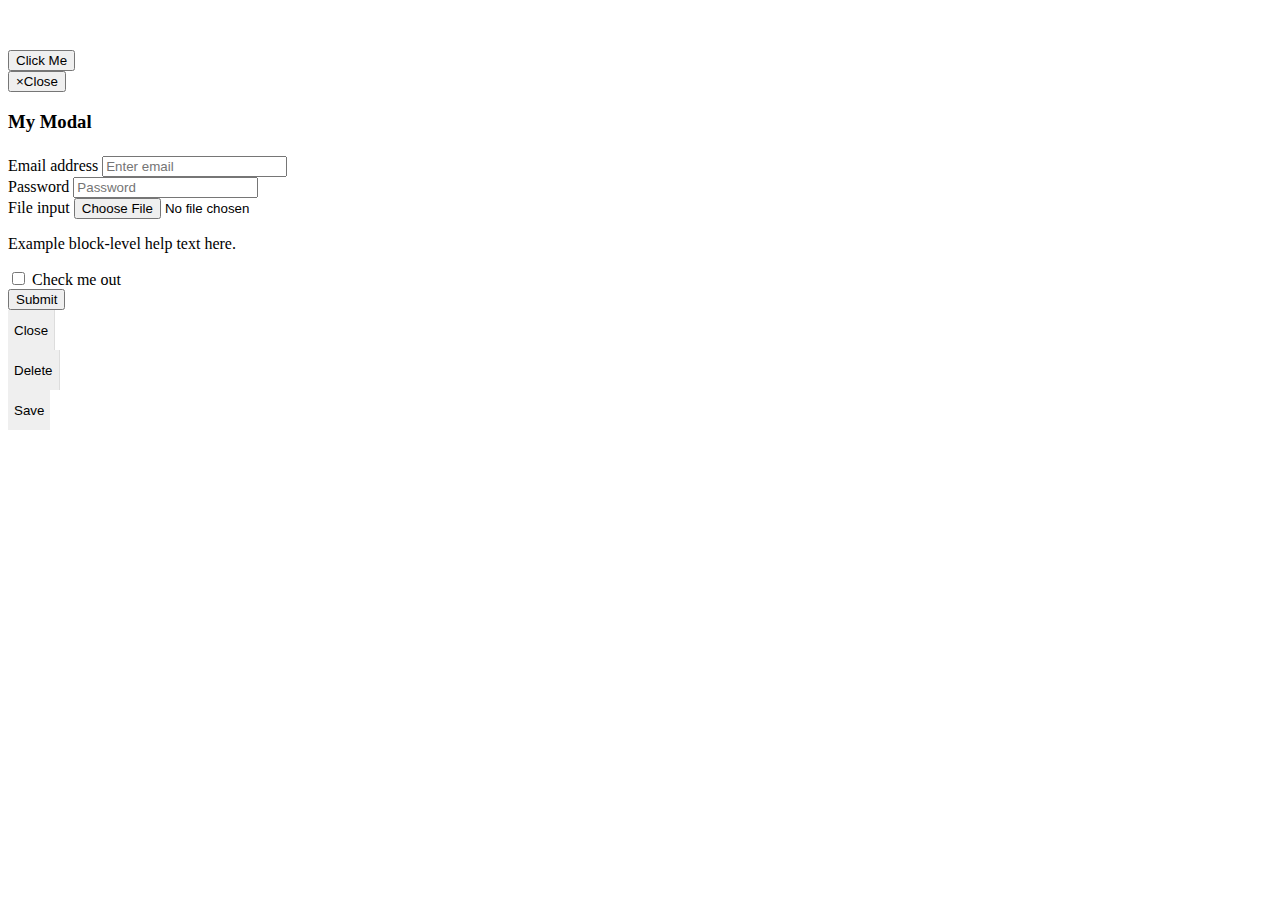
<file: Website/squarespace_like_modal.html>
<!DOCTYPE html>
<html lang="en">
<head>
    <meta charset="utf-8">
    <!-- This file has been downloaded from Bootsnipp.com. Enjoy! -->
    <title>Squarespace like modal - Bootsnipp.com</title>
        <meta name="viewport" content="width=device-width, initial-scale=1">
    <style type="text/css">
        .center {
    margin-top:50px;   
}

.modal-header {
	padding-bottom: 5px;
}

.modal-footer {
    	padding: 0;
	}
    
.modal-footer .btn-group button {
	height:40px;
	border-top-left-radius : 0;
	border-top-right-radius : 0;
	border: none;
	border-right: 1px solid #ddd;
}
	
.modal-footer .btn-group:last-child > button {
	border-right: 0;
}
    </style>
    <script src="http://code.jquery.com/jquery-1.11.1.min.js"></script>
    <script src="http://maxcdn.bootstrapcdn.com/bootstrap/3.3.0/js/bootstrap.min.js"></script>
</head>
<body>

<div class="center"><button data-toggle="modal" data-target="#squarespaceModal" class="btn btn-primary center-block">Click Me</button></div>


<!-- line modal -->
<div class="modal fade" id="squarespaceModal" tabindex="-1" role="dialog" aria-labelledby="modalLabel" aria-hidden="true">
  <div class="modal-dialog">
	<div class="modal-content">
		<div class="modal-header">
			<button type="button" class="close" data-dismiss="modal"><span aria-hidden="true">×</span><span class="sr-only">Close</span></button>
			<h3 class="modal-title" id="lineModalLabel">My Modal</h3>
		</div>
		<div class="modal-body">
			
            <!-- content goes here -->
			<form>
              <div class="form-group">
                <label for="exampleInputEmail1">Email address</label>
                <input type="email" class="form-control" id="exampleInputEmail1" placeholder="Enter email">
              </div>
              <div class="form-group">
                <label for="exampleInputPassword1">Password</label>
                <input type="password" class="form-control" id="exampleInputPassword1" placeholder="Password">
              </div>
              <div class="form-group">
                <label for="exampleInputFile">File input</label>
                <input type="file" id="exampleInputFile">
                <p class="help-block">Example block-level help text here.</p>
              </div>
              <div class="checkbox">
                <label>
                  <input type="checkbox"> Check me out
                </label>
              </div>
              <button type="submit" class="btn btn-default">Submit</button>
            </form>

		</div>
		<div class="modal-footer">
			<div class="btn-group btn-group-justified" role="group" aria-label="group button">
				<div class="btn-group" role="group">
					<button type="button" class="btn btn-default" data-dismiss="modal"  role="button">Close</button>
				</div>
				<div class="btn-group btn-delete hidden" role="group">
					<button type="button" id="delImage" class="btn btn-default btn-hover-red" data-dismiss="modal"  role="button">Delete</button>
				</div>
				<div class="btn-group" role="group">
					<button type="button" id="saveImage" class="btn btn-default btn-hover-green" data-action="save" role="button">Save</button>
				</div>
			</div>
		</div>
	</div>
  </div>
</div>
<script type="text/javascript">

</script>
</body>
</html>
</file>
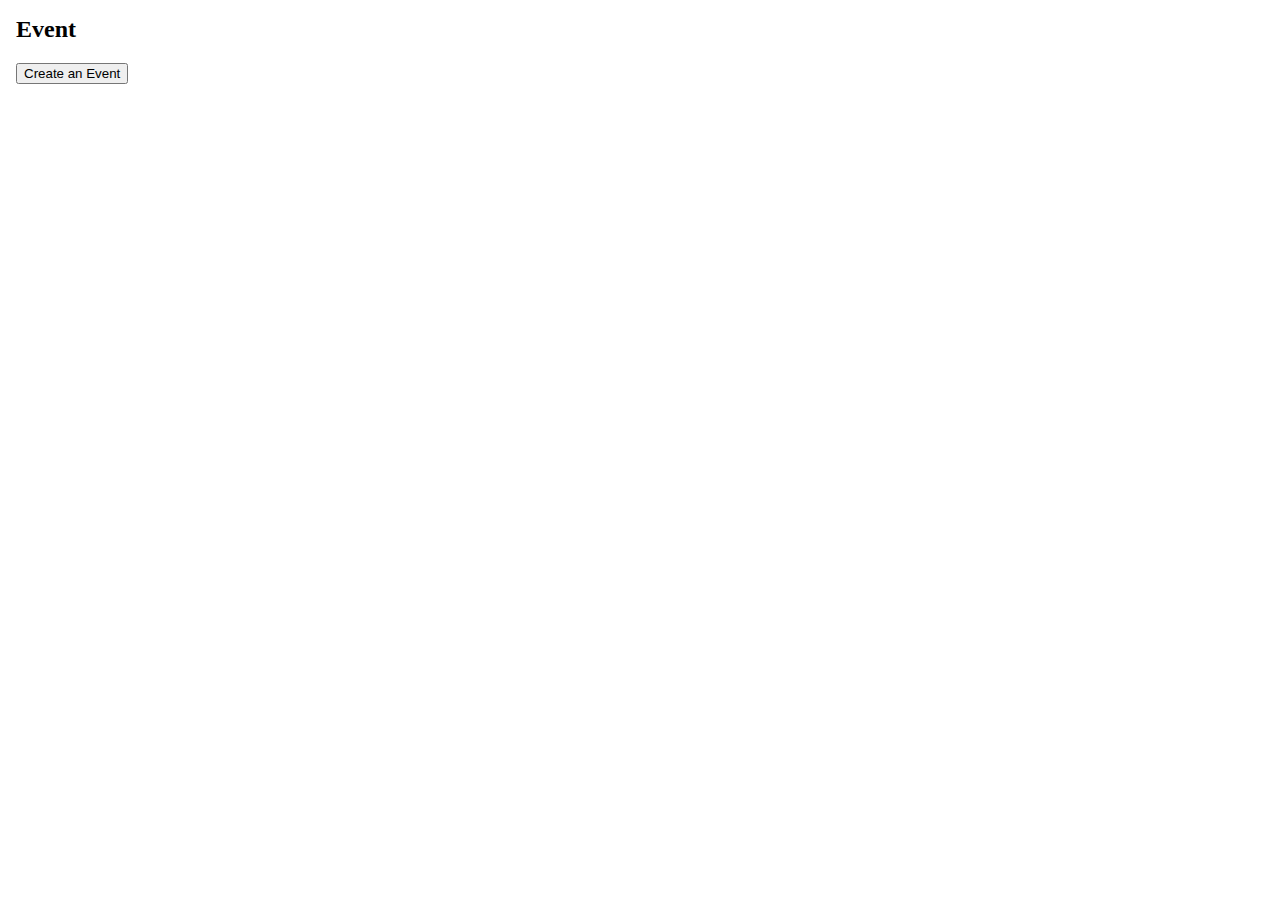
<file: Website/modules/createevent.html>
<html>
<head>
<meta name="viewport" content="width=device-width, initial-scale=1">
<link rel="stylesheet" href="../css/modal.css">
<link rel="stylesheet" href="../css/main.css">
<head>
<body>

<div class="w3-container">
  <h2>Event</h2>
  <button onclick="document.getElementById('id01').style.display='block'" class="w3-button w3-green w3-large">Create an Event</button>

  <div id="id01" class="modal">
    <div class="modal-content-full" style="max-width:600px">

      <div class="">
        <span onclick="document.getElementById('id01').style.display='none'" class="close" title="Close Modal">&times;</span>
        
      </div>
      <form class="" action="/action_page.php" oninput="exp.value=parseInt(experience.value)">
        <h1>Create an Event</h1>
        <div class="top"></div>
          <div class="section group" >
            <div class="col span_8_of_8" style="text-align:left">
              <label><b>Name</b></label>
              <input class="input-full" type="text" placeholder="Enter Name of the Event" name="eventname" required>
            </div>
          </div>
          <div class="section group" >
            <div class="col span_4_of_8" style="text-align:left">
              <label><b>Cause</b></label>
                <input class="input-full" placeholder="Select a Cause" name="cause" list="cause">    
                <datalist id="cause">
                  <option value="Animal Rescue">Animal Rescue</option>
                  <option value="Cleanliness Drive">Cleanliness Drive</option>
                  <option value="Education">Education</option>
                  <option value="Health Campaign">Health Campaign</option>
                  <option value="Human Rights">Human Rights</option>
                  <option value="Rural Development">Rural Development</option>
                  <option value="Water Conservation">Water Conservation</option>
                  <option value="Women & Children Rights">Women & Children Rights</option>
                </datalist>
            </div>
            <div class="col span_4_of_8" style="text-align:left">
              <label><b>Location</b></label>
              <input class="input-full" type="text" name="location" placeholder="Enter Address" required><br>
            </div>
          </div>
          <div class="section group" >
            <div class="col span_4_of_8" style="text-align:left">
              <label><b>Date</b></label>
              <input class="input-full" type="date" name="eventdate" min="2000-01-02">
            </div>
            <div class="col span_4_of_8" style="text-align:left">
              <label><b>Time</b></label>
              <input class="input-full" type="time" name="eventtime">
            </div>
          </div>
          <div class="section group" >
            <h3>Volunteer Information</h3>
            <div class="col span_8_of_8" style="text-align:left">
              <label style="padding-right: 2%""><b>Experience</b></label>
              0
              <input type="range" id="experience" name="experience" value="0" min="0" max="1000">
              1000
              <output style="padding-left: 4%" name="exp" for="experience"></output>
            </div>
          </div>
          <div class="section group" >
            <div class="col span_2_of_8" style="text-align:left">
              <label><b>Count</b></label>
              <input class="input-full" type="number" placeholder="Required number of Volunteers" name="count" style="text-align:left" required>
            </div>
          </div>
          <div class="section group" >
            <div class="col span_8_of_8" style="text-align:left">
              <label><b>Gender</b></label><br>
              <input type="radio" name="gender" value="Male"> Male
              <input type="radio" name="gender" value="Female"> Female
              <input type="radio" name="gender" value="Both" checked> Both
            </div>
            <div class="col span_4_of_8" style="text-align:left">
              <label><b>Age</b></label>
              <input class="input-full" type="number" placeholder="Enter Age" name="age" style="text-align:left" >
            </div>
          </div>
          <div class="section group" >
            <div class="col span_4_of_8" style="text-align:left">
              <label><b>Location</b></label>
                <input class="input-full" placeholder="Select Your Location" name="location" list="location">    
                <datalist id="location">
                  <option value="Mumbai">Mumbai</option>
                  <option value="Pune">Pune</option>
                  <option value="Delhi">Delhi</option>
                  <option value="Bangalore">Bangalore</option>
                </datalist>
            </div>
          </div>

          <button class="green-button" type="submit">Create</button>
      </form>

      <div style="">
        <button onclick="document.getElementById('id01').style.display='none'" type="button" class="red-button">Cancel</button>
        <span style="float:right">Already Registered? <a href="#">Log In</a></span>
      </div>

    </div>
  </div>
</div>
            
</body>
</html>
</file>
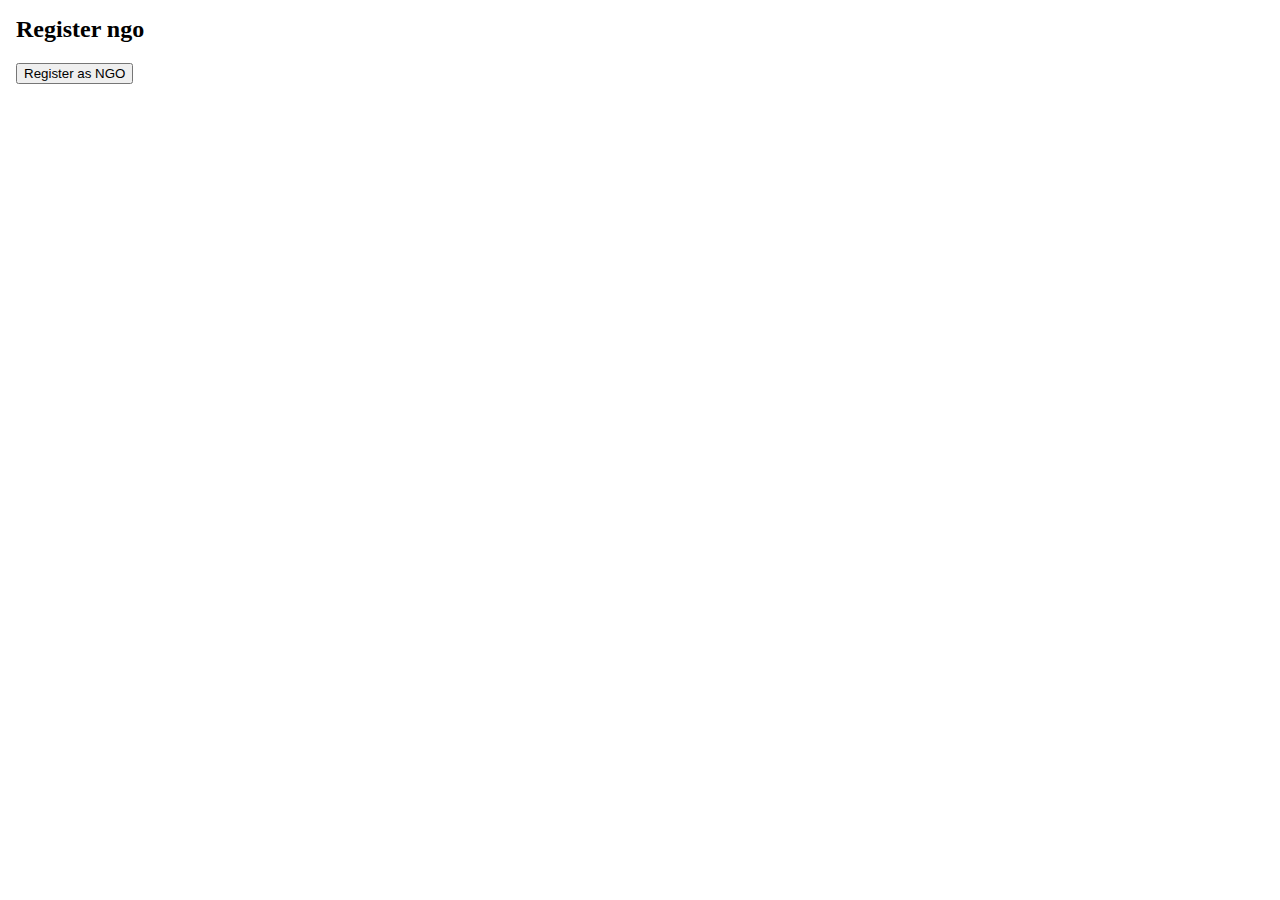
<file: Website/modules/registerngo.html>
<html>
<head>
<meta name="viewport" content="width=device-width, initial-scale=1">
<link rel="stylesheet" href="../css/modal.css">
<link rel="stylesheet" href="../css/main.css">
<head>
<body>

<div class="w3-container">
  <h2>Register ngo</h2>
  <button onclick="document.getElementById('id01').style.display='block'" class="w3-button w3-green w3-large">Register as NGO</button>

  <div id="id01" class="modal">
    <div class="modal-content-full" style="max-width:600px">

      <div class="">
        <span onclick="document.getElementById('id01').style.display='none'" class="close" title="Close Modal">&times;</span>
        
      </div>
      <form class="" action="/action_page.php">
        <h1>Register as a NGO</h1>
        <div class="top"></div>
          <div class="section group" >
            <div class="col span_8_of_8" style="text-align:left">
              <label><b>Name</b></label>
              <input class="input-full" type="text" placeholder="Enter NGO Name" name="ngoname" required>
            </div>
          </div>
          <div class="section group" >
            <div class="col span_4_of_8" style="text-align:left">
              <label><b>Email</b></label>
              <input class="input-full" type="email" placeholder="Enter Email" name="email" required>
            </div>
            <div class="col span_4_of_8" style="text-align:left">
              <label><b>Contact Number</b></label>
              <input class="input-full" type="text" pattern="[0-9]{10}" name="contact" placeholder="Enter Contact Number" required><br>
            </div>
          </div>
          <div class="section group" >
            <div class="col span_4_of_8" style="text-align:left">
              <label><b>Password</b></label>
              <input class="input-full" type="password" placeholder="Enter Password" name="password" required>
            </div>
            <div class="col span_4_of_8" style="text-align:left">
              <label><b>Confirm Password</b></label>
              <input class="input-full" type="password" placeholder="Re-enter Password" name="confirmpassword" required>
            </div>
          </div>
          <label><b>Category</b></label><br>
          <div class="section group" >
            <div class="col span_4_of_8" style="text-align:left">

                <input type="checkbox" name="ngo_list[]" value="Animal Rescue"><label>Animal Rescue</label><br/>
                <input type="checkbox" name="ngo_list[]" value="Cleanliness Drive"><label>Cleanliness Drive</label><br/>
                <input type="checkbox" name="ngo_list[]" value="Education"><label>Education</label><br/>
                <input type="checkbox" name="ngo_list[]" value="Health Campaign"><label>Health Campaign</label><br>
            </div>
            <div class="col span_4_of_8" style="text-align:left">
                <input type="checkbox" name="ngo_list[]" value="Human Rights"><label>Human Rights</label><br/>
                <input type="checkbox" name="ngo_list[]" value="Rural Development"><label>Rural Development</label><br/>
                <input type="checkbox" name="ngo_list[]" value="Water Conservation"><label>Water Conservation</label><br/>
                <input type="checkbox" name="ngo_list[]" value="Women & Children Rights"><label>Women & Children Rights</label><br/>
            </div>
          </div>
          <button class="green-button" type="submit">Register</button>
      </form>

      <div style="">
        <button onclick="document.getElementById('id01').style.display='none'" type="button" class="red-button">Cancel</button>
        <span style="float:right">Already Registered? <a href="#">Log In</a></span>
      </div>

    </div>
  </div>
</div>
            
</body>
</html>
</file>
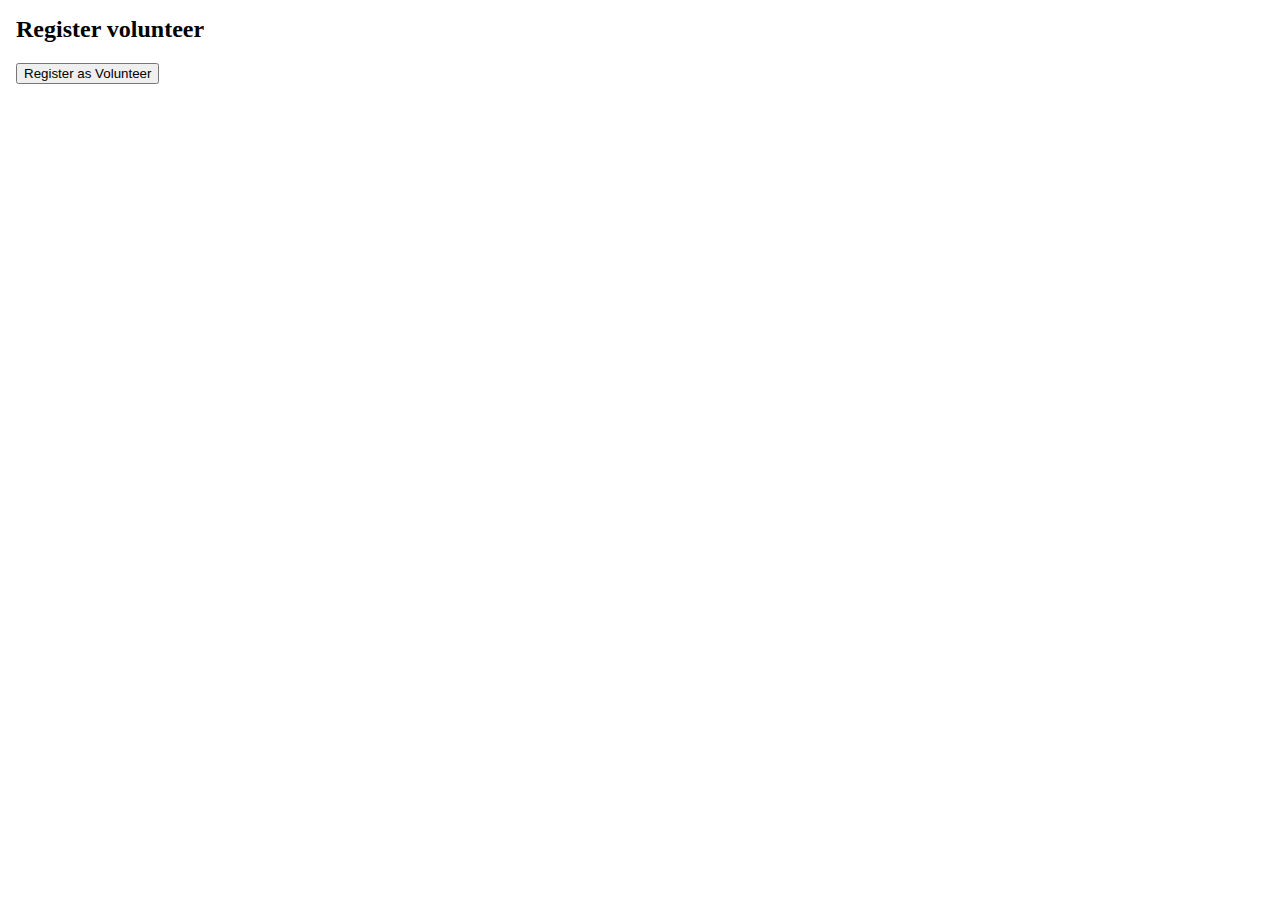
<file: Website/modules/registervolunteer.html>
<html>
<head>
<meta name="viewport" content="width=device-width, initial-scale=1">
<link rel="stylesheet" href="../css/modal.css">
<link rel="stylesheet" href="../css/main.css">
<head>
<body>

<div class="w3-container">
  <h2>Register volunteer</h2>
  <button onclick="document.getElementById('id01').style.display='block'" class="w3-button w3-green w3-large">Register as Volunteer</button>

  <div id="id01" class="modal">
    <div class="modal-content-full" style="max-width:600px">

      <div class="">
        <span onclick="document.getElementById('id01').style.display='none'" class="close" title="Close Modal">&times;</span>
        
      </div>
      <form class="" action="/action_page.php">
        <h1>Register as a Volunteer</h1>
        <div class="top"></div>
          <div class="section group" >
            <div class="col span_8_of_8" style="text-align:left">
              <label><b>Name</b></label>
              <input class="input-full" type="text" placeholder="Enter Full Name" name="fullname" required>
            </div>
          </div>
          <div class="section group" >
            <div class="col span_4_of_8" style="text-align:left">
              <label><b>Email</b></label>
              <input class="input-full" type="email" placeholder="Enter Email" name="email" required>
            </div>
            <div class="col span_4_of_8" style="text-align:left">
              <label><b>Contact Number</b></label>
              <input class="input-full" type="text" pattern="[0-9]{10}" name="contact" placeholder="Enter Contact Number" required><br>
            </div>
          </div>
          <div class="section group" >
            <div class="col span_4_of_8" style="text-align:left">
              <label><b>Password</b></label>
              <input class="input-full" type="password" placeholder="Enter Password" name="password" required>
            </div>
            <div class="col span_4_of_8" style="text-align:left">
              <label><b>Confirm Password</b></label>
              <input class="input-full" type="password" placeholder="Re-enter Password" name="confirmpassword" required>
            </div>
          </div>
          <div class="section group" >
            <div class="col span_4_of_8" style="text-align:left">
              <label><b>Gender</b></label><br>
              <input type="radio" name="gender" value="Male" checked> Male
              <input type="radio" name="gender" value="Female"> Female
            </div>
            <div class="col span_4_of_8" style="text-align:left">
              <label><b>Age</b></label>
              <input class="input-full" type="number" placeholder="Enter Age" name="age" min="18"  style="text-align:left" required>
            </div>
          </div>
          <div class="section group" >
            <div class="col span_4_of_8" style="text-align:left">
              <label><b>Location</b></label>
                <input class="input-full" placeholder="Select Your Location" name="location" list="location">    
                <datalist id="location">
                  <option value="Mumbai">Mumbai</option>
                  <option value="Pune">Pune</option>
                  <option value="Delhi">Delhi</option>
                  <option value="Bangalore">Bangalore</option>
                </datalist>
            </div>
          </div>
          <label><b>NGO Preferences</b></label><br>
          <div class="section group" >
            <div class="col span_4_of_8" style="text-align:left">

                <input type="checkbox" name="ngo_list[]" value="Animal Rescue"><label>Animal Rescue</label><br/>
                <input type="checkbox" name="ngo_list[]" value="Cleanliness Drive"><label>Cleanliness Drive</label><br/>
                <input type="checkbox" name="ngo_list[]" value="Education"><label>Education</label><br/>
                <input type="checkbox" name="ngo_list[]" value="Health Campaign"><label>Health Campaign</label><br>
            </div>
            <div class="col span_4_of_8" style="text-align:left">
                <input type="checkbox" name="ngo_list[]" value="Human Rights"><label>Human Rights</label><br/>
                <input type="checkbox" name="ngo_list[]" value="Rural Development"><label>Rural Development</label><br/>
                <input type="checkbox" name="ngo_list[]" value="Water Conservation"><label>Water Conservation</label><br/>
                <input type="checkbox" name="ngo_list[]" value="Women & Children Rights"><label>Women & Children Rights</label><br/>
            </div>
          </div>

          <button class="green-button" type="submit">Register</button>
      </form>

      <div style="">
        <button onclick="document.getElementById('id01').style.display='none'" type="button" class="red-button">Cancel</button>
        <span style="float:right">Already Registered? <a href="#">Log In</a></span>
      </div>

    </div>
  </div>
</div>
            
</body>
</html>
</file>
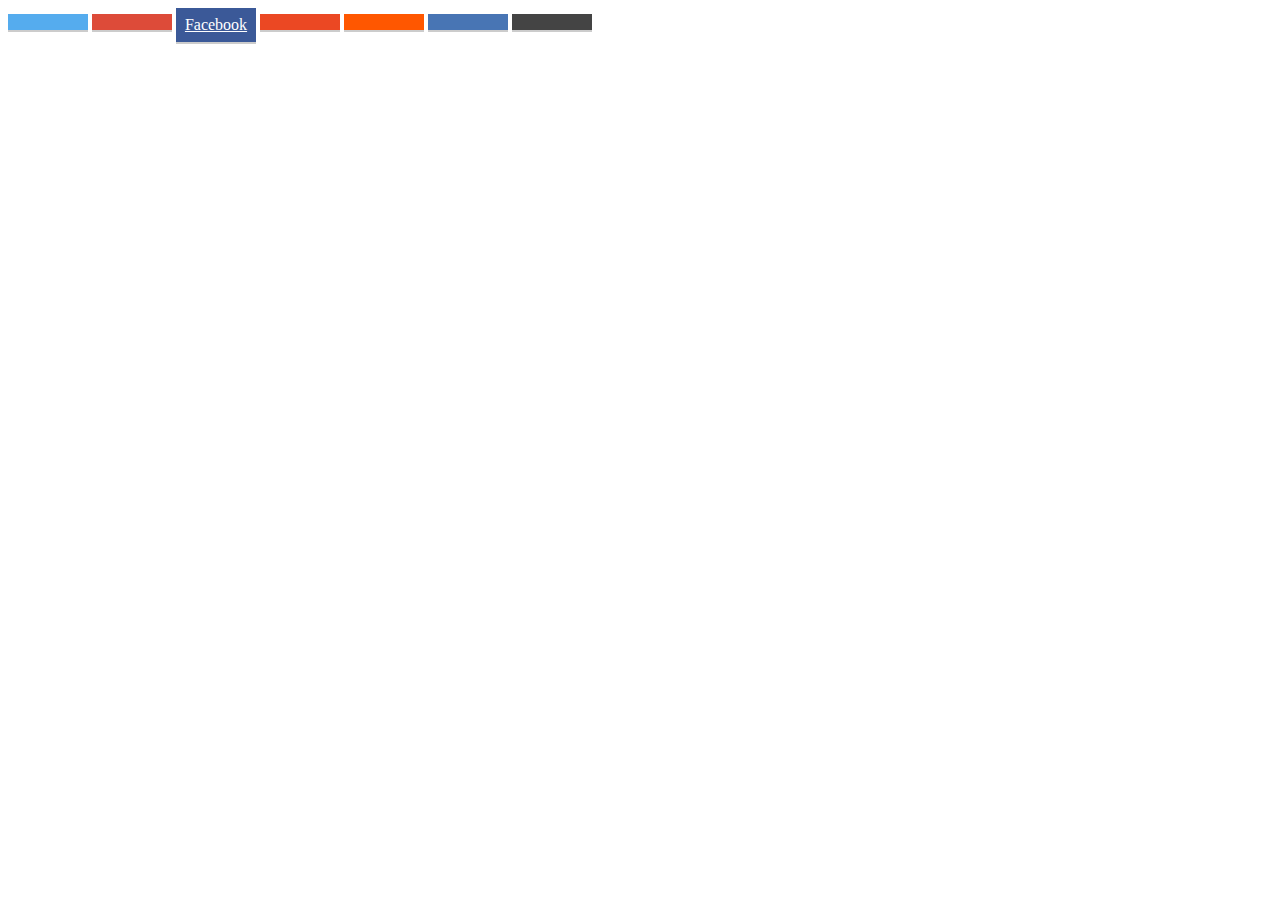
<file: Website/modules/share.html>
<!DOCTYPE html>
<html>
<head>
<style>
.share-btn {
    display: inline-block;
    color: #ffffff;
    border: none;
    padding: 0.5em;
    width: 4em;
    box-shadow: 0 2px 0 0 rgba(0,0,0,0.2);
    outline: none;
    text-align: center;
}

.share-btn:hover {
  color: #eeeeee;
}

.share-btn:active {
  position: relative;
  top: 2px;
  box-shadow: none;
  color: #e2e2e2;
  outline: none;
}

.share-btn.twitter     { background: #55acee; }
.share-btn.google-plus { background: #dd4b39; }
.share-btn.facebook    { background: #3B5998; }
.share-btn.stumbleupon { background: #EB4823; }
.share-btn.reddit      { background: #ff5700; }
.share-btn.linkedin    { background: #4875B4; }
.share-btn.email       { background: #444444; }</style> 
</head>
<body>
   <!-- Twitter -->
<a href="http://twitter.com/share?url=<URL>&text=<TEXT>&via=<VIA>" target="_blank" class="share-btn twitter">
    <i class="fa fa-twitter"></i>
</a>

<!-- Google Plus -->
<a href="https://plus.google.com/share?url=<BTN>" target="_blank" class="share-btn google-plus">
    <i class="fa fa-google-plus"></i>
</a>

<!-- Facebook -->
<a href="http://www.facebook.com/sharer/sharer.php?u=C:/Users/sayli/Documents/Amey/Data/Placement/Nomura/Website/modules/main.html" target="_blank" class="share-btn facebook">
    Facebook<i class="fa fa-facebook"></i>
</a>

<!-- StumbleUpon (url, title) -->
<a href="http://www.stumbleupon.com/submit?url=<URL>&title=<TITLE>" target="_blank" class="share-btn stumbleupon">
    <i class="fa fa-stumbleupon"></i>
</a>

<!-- Reddit (url, title) -->
<a href="http://reddit.com/submit?url=<URL>&title=<TITLE>" target="_blank" class="share-btn reddit">
    <i class="fa fa-reddit"></i>
</a>

<!-- LinkedIn -->
<a href="http://www.linkedin.com/shareArticle?url=<URL>&title=<TITLE>&summary=<SUMMARY>&source=<SOURCE_URL>" target="_blank" class="share-btn linkedin">
    <i class="fa fa-linkedin"></i>
</a>

<!-- Email -->
<a href="mailto:?subject=<SUBJECT&body=<BODY>" target="_blank" class="share-btn email">
    <i class="fa fa-envelope"></i>
</a>
</body>
</html>
</file>
<file: Website/css/modal.css>
.modal {
    display: none; /* Hidden by default */
    position: fixed; /* Stay in place */
    z-index: 1; /* Sit on top */
    padding-top: 100px; /* Location of the box */
    left: 0;
    top: 0;
    width: 100%; /* Full width */
    height: 100%; /* Full height */
    overflow: auto; /* Enable scroll if needed */
    background-color: rgb(0,0,0); /* Fallback color */
    background-color: rgba(0,0,0,0.4); /* Black w/ opacity */
}
.modal-header {
    padding: 0px; 
    color: white;
}
.modal-content-half {
    background-color: #fefefe;
    margin: auto;
    padding: 20px;
    border: 1px solid #888;
    width: 360px;
    animation-name: animatetop;
    animation-duration: 0.4s
}

.modal-content-full {
    background-color: #fefefe;
    margin: auto;
    padding: 20px;
    border: 1px solid #888;
    width: 100%;
    animation-name: animatetop;
    animation-duration: 0.4s
}

.close {
    color: #aaaaaa;
    float: right; 	
    font-size: 28px;
    font-weight: bold;
}
.close:hover,
.close:focus {
    color: #000;
    text-decoration: none;
    cursor: pointer;
}
.green-button {
    background-color: #4CAF50; /* Green */
    border: none;
    color: white;
    width: 100%;
    padding: 10px ;
    text-align: center;
    text-decoration: none;
    display: inline-block;
    font-size: 16px;
    margin: 20px 0px;
    cursor: pointer;
}
.red-button {
    background-color: #f44336; /* Green */
    border: none;
    color: white;
    padding: 10px ;
    text-align: center;
    text-decoration: none;
    display: inline-block;
    font-size: 16px;
    cursor: pointer;
}
.green-button:hover,.red-button:hover {
	background-color: #bfbfbf;
	color: black;
}

.input-half {
	width:48%;
	
	padding:10px;
}

.input-full {
	width:100%;
	
	padding:10px;
}
.top{

height: 2px;
width: 100%;
background-color: #cccccc;
}

@media only screen and (max-width: 640px) and (min-width: 360) {
.modal-content-full {
    background-color: #fefefe;
    margin: auto;
    padding: 20px;
    border: 1px solid #888;
    width: 360px;
    animation-name: animatetop;
    animation-duration: 0.4s
}

.input-full {
	width:100%;
	margin-bottom: 10px;
	padding:10px;
}
}

@media only screen and (max-width: 240px){
.modal-content-full {
    background-color: #fefefe;
    margin: auto;
    padding: 20px;
    border: 1px solid #888;
    width: 200px;
    animation-name: animatetop;
    animation-duration: 0.4s
}

.input-full {
	width:100%;
	margin-bottom: 10px;
	padding:10px;
}
}
</file>
<file: Website/css/main.css>
body {
  		background-image: url("")
	}
	
	@media only screen and (min-width: 1280px) {
	.slider{
		margin: auto;
		top: -30px;
	}
	}
	.carousel-inner > .item > img,
	  .carousel-inner > .item > a > img {
	      width: 100%;
	      margin: auto;
	  }

	.background-image {
  		width: 100%;
  	}

  	.shadow {
  		
 box-shadow: 0px 0px 20px #888888;
  	}
  		
  	.navbutton {
	    background-color: #3973ac; 
	    padding: 15px 20px;
	    text-align: center;
	    display: inline-block;
	    margin: 1px 1px;
	    border: 8px solid #3973ac;
	    width: 100%;
	}

  	.navbutton:hover {
  		background-color: #9fbfdf;
  	}

  	.w3-card-4 {
  		opacity: 0.7;
  		width: 100%;
  		height: 100%;
  		bottom: 0px;
  		padding: 10px 10px;
}

	.w3-card-6 {
		background-color: #f2f2f2;
  		opacity: 0.7;
  		width: 100%;
  		height: 100%;
  		bottom: 0px;
  		padding: 10px 10px;
}
  	

	.section {
		clear: both;
		padding: 0px;
		margin: 0px;
	}

	.group:before,
	.group:after {
		content:"";
		display:table;
	}
	.group:after {
		clear:both;
	}
	.group {
		zoom:1; /* For IE 6/7 (trigger hasLayout) */
	}

	.col {
		display: block;
		float:left;
		margin: 1% 0 1% 1.6%;
	}

	.col:first-child { margin-left: 0; } /* all browsers except IE6 and lower */

	@media only screen and (max-width: 480px) {
		
		body { padding: 0.5em;  	
 }
		.col { 
			margin: 1% 0 1% 0%;
		}
		
	
		
	}

	.span_8_of_8 {
	
		width: 100%;
	}

	.span_7_of_8 {
		width: 87.3%; 
	}

	.span_6_of_8 {
	
		width: 74.6%; 
	}

	.span_5_of_8 {
		width: 61.9%; 
	}

	.span_4_of_8 {
		width: 49.2%; 
	}

	.span_3_of_8 {
		width: 36.5%;
	}

	.span_2_of_8 {
		width: 23.8%; 
	}

	.span_1_of_8 {
		width: 11.1%; 
	}

	@media only screen and (max-width: 480px) {
		.suggest{
			font-size: 75%;
		}
		
		.span_8_of_8 {
			
			width: 100%; 
		}
		.span_7_of_8 {
			width: 100%; 
		}
		.span_6_of_8 {
	
			width: 100%; 
		}
		.span_5_of_8 {
			width: 100%; 
		}
		.span_4_of_8 {
			width: 100%; 
		}
		.span_3_of_8 {
			width: 100%; 
		}
		.span_2_of_8 {
			width: 100%; 
		}
		.span_1_of_8 {
			width: 100%; 
		}	
	}
	
	@media only screen and (max-width: 1280px) {
	.w3-card-4{
		font-size: 50%;
	}
	}
	
	@media only screen and (max-width: 960px) {
		body { padding: 0.5em;  	
 }
	.w3-card-4{
		font-size: 100%;
	}
	.span_8_of_8 {
		margin: auto;
			width: 100%; 
		}
		.span_7_of_8 {
margin: auto;		
		width: 100%; 
		}
		.span_6_of_8 {
			margin: auto;
			width: 100%; 
		}
		.span_5_of_8 {
			margin: auto;
			width: 100%; 
		}
		.span_4_of_8 {
			margin: auto;
			width: 100%; 
		}
		.span_3_of_8 {
			margin: auto;
			width: 100%; 
		}
		.span_2_of_8 {
			margin: 2% auto;
			width: 100%; 
		}
		.span_1_of_8 {
			margin: auto;
			width: 100%; 
		}
	}
	
	@media only screen and (max-width: 640px) {
		body { padding: 0.5em;  	
 }
		.span_8_of_8 {
			width: 100%; 
		}
		.span_7_of_8 {
			width: 100%; 
		}
		.span_6_of_8 {
			width: 100%; 
		}
		.span_5_of_8 {
			width: 100%; 
		}
		.span_4_of_8 {
			width: 100%; 
		}
		.span_3_of_8 {
			width: 100%; 
		}
		.span_2_of_8 {
			width: 100%; 
		}
		.span_1_of_8 {
			width: 100%; 
		}	
	}
	
	body { padding: 0.5em;  	
 }
	
	
	.col { background:; text-align:center;}
	.quote {text-align:left;}
	

	.search {
		width: 100%;
		height: 40px;
		display: block;
		font-size: 20px;
		text-align: center;
	}

	.book {
		bottom: 80px;
	}
	
	 #map {
        width: 100%;
        height: 400px;
        background-color: grey;
      }

      .btn{
      	background-color: #ff8533;
		color: white;
		height: 40px;
		width: 50%;
		font-size: 30px;
      }

      .btn:hover{
      	background-color: #ffccb3;
      }

	.suggest{
background-color: #9fbfdf;

}

      .bottom {
  display: inline-block;
  border-radius: 4px;
  background-color: #3973ac;
  border: none;
  color: #FFFFFF;
  text-align: center;
  font-size: 28px;
  padding: 20px;
  width: 200px;
  transition: all 0.5s;
  cursor: pointer;
  margin: 5px;
}

.bottom span {
  cursor: pointer;
  display: inline-block;
  position: relative;
  transition: 0.5s;
}

.bottom span:after {
  content: '\00bb';
  position: absolute;
  opacity: 0;
  top: 0;
  right: -20px;
  transition: 0.5s;
}

.bottom:hover span {
  padding-right: 25px;
}

.bottom:hover span:after {
  opacity: 1;
  right: 0;
}

.about{
color: white;
background-color:#ff8533;
}
</file>
